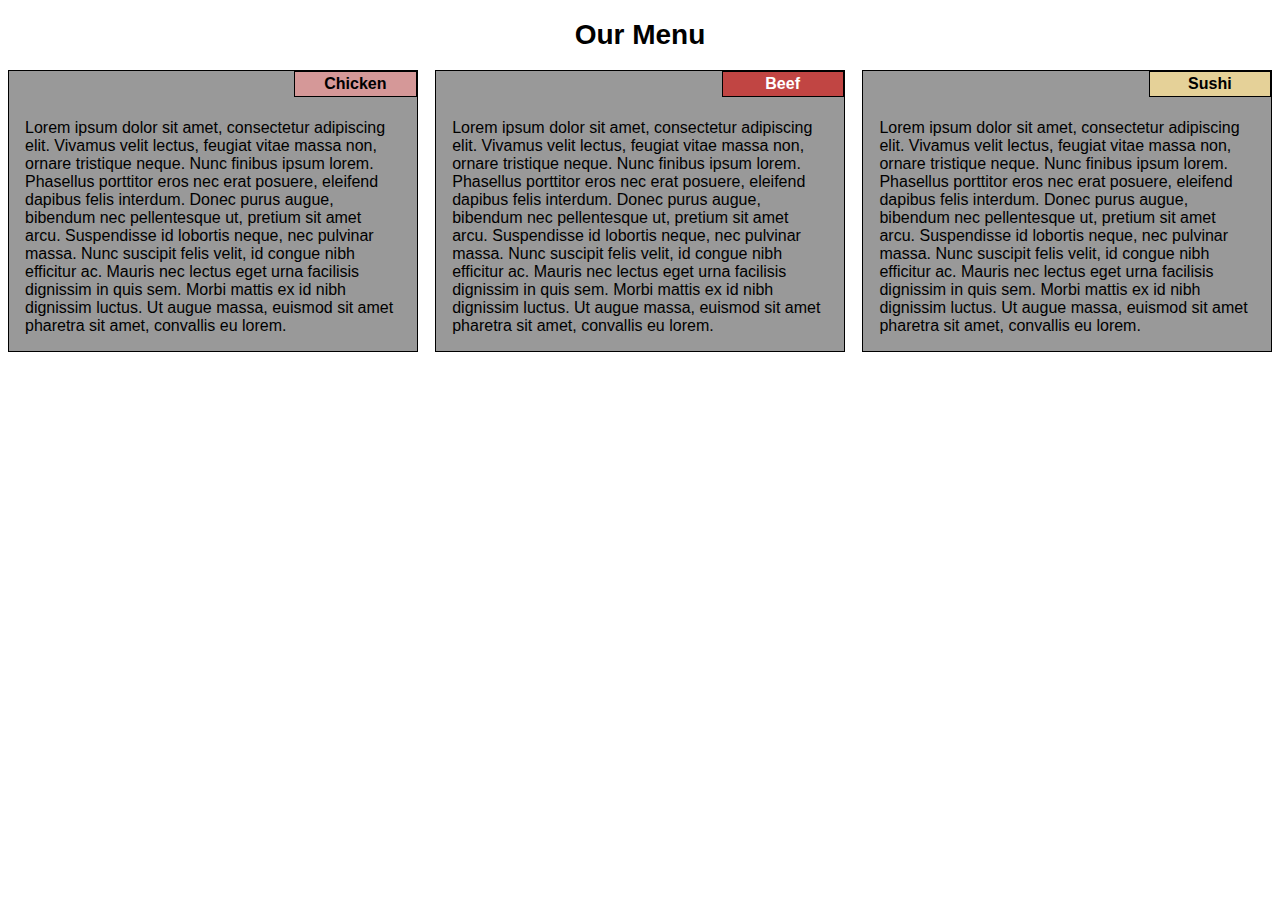
<file: module2-solution/index.html>
<!DOCTYPE html>
<html>
<head>
	<meta charset="utf-8">
	<meta name="viewport" content="width=device-width, initial-scale=1">
		<title>Our Menu</title>
	<link rel="stylesheet" href="css/styles.css">
</head>
<body>
	<h1>Our Menu</h1>
	<div class="row">
		<div class="container">
			<div class="col-lg-4 col-md-6 col-sm-12" id="first">
				<div class="menu-header" id="chicken">Chicken</div>
				<p>Lorem ipsum dolor sit amet, consectetur adipiscing elit. Vivamus velit lectus, feugiat vitae massa non, ornare tristique neque. Nunc finibus ipsum lorem. Phasellus porttitor eros nec erat posuere, eleifend dapibus felis interdum. Donec purus augue, bibendum nec pellentesque ut, pretium sit amet arcu. Suspendisse id lobortis neque, nec pulvinar massa. Nunc suscipit felis velit, id congue nibh efficitur ac. Mauris nec lectus eget urna facilisis dignissim in quis sem. Morbi mattis ex id nibh dignissim luctus. Ut augue massa, euismod sit amet pharetra sit amet, convallis eu lorem.</p>
			</div>
			<div class="col-lg-4 col-md-6 col-sm-12">
				<div class="menu-header" id="beef">Beef</div>
				<p>Lorem ipsum dolor sit amet, consectetur adipiscing elit. Vivamus velit lectus, feugiat vitae massa non, ornare tristique neque. Nunc finibus ipsum lorem. Phasellus porttitor eros nec erat posuere, eleifend dapibus felis interdum. Donec purus augue, bibendum nec pellentesque ut, pretium sit amet arcu. Suspendisse id lobortis neque, nec pulvinar massa. Nunc suscipit felis velit, id congue nibh efficitur ac. Mauris nec lectus eget urna facilisis dignissim in quis sem. Morbi mattis ex id nibh dignissim luctus. Ut augue massa, euismod sit amet pharetra sit amet, convallis eu lorem.</p>
			</div>
			<div class="col-lg-4 col-md-12 col-sm-12" id="last">
				<div class="menu-header" id="sushi">Sushi</div>
				<p>Lorem ipsum dolor sit amet, consectetur adipiscing elit. Vivamus velit lectus, feugiat vitae massa non, ornare tristique neque. Nunc finibus ipsum lorem. Phasellus porttitor eros nec erat posuere, eleifend dapibus felis interdum. Donec purus augue, bibendum nec pellentesque ut, pretium sit amet arcu. Suspendisse id lobortis neque, nec pulvinar massa. Nunc suscipit felis velit, id congue nibh efficitur ac. Mauris nec lectus eget urna facilisis dignissim in quis sem. Morbi mattis ex id nibh dignissim luctus. Ut augue massa, euismod sit amet pharetra sit amet, convallis eu lorem.</p>
			</div>
		</div>
	</div>


</body>
</html>
</file>
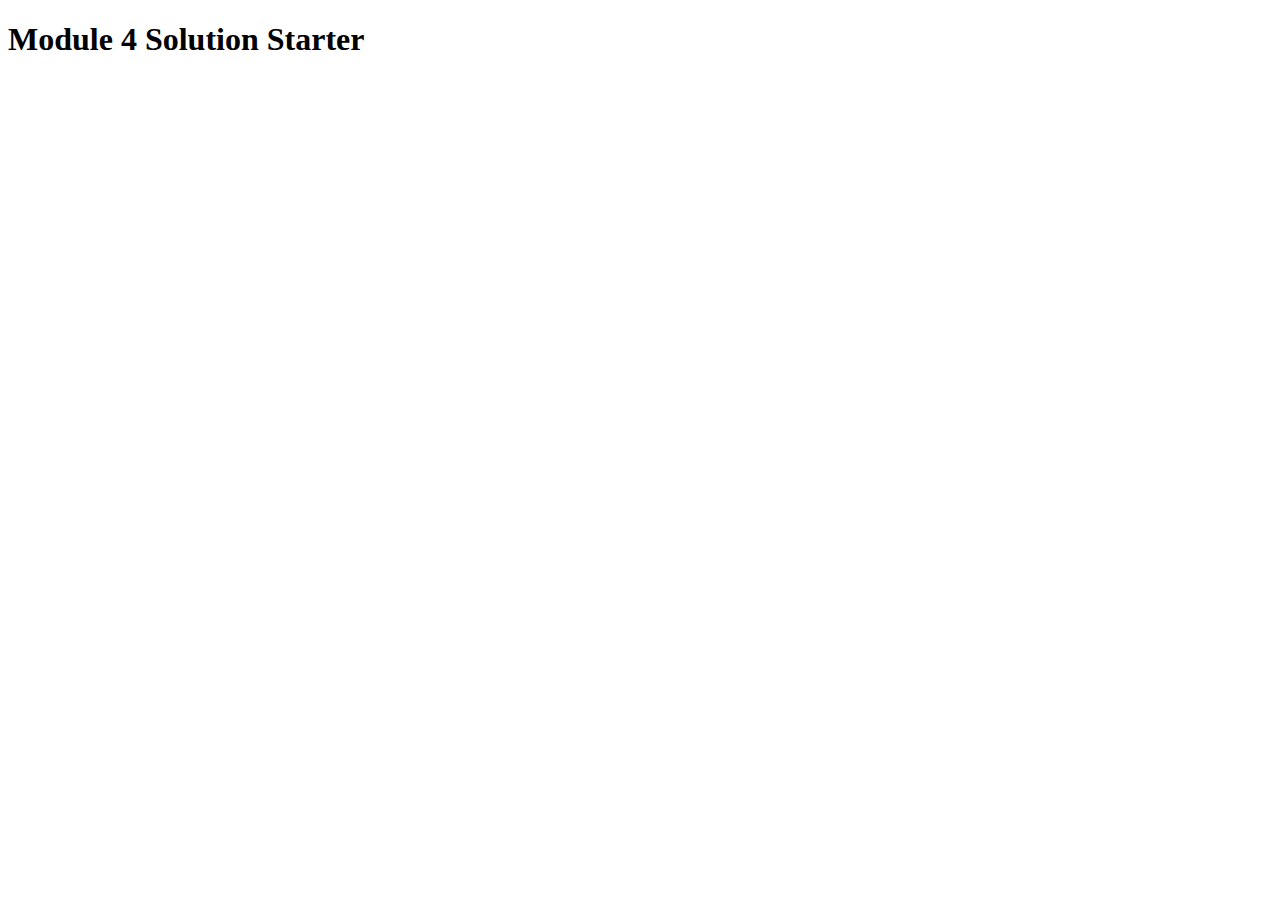
<file: module4-solution/index.html>
<!DOCTYPE html>
<html>
<head>
  <meta charset="utf-8">
  <title>Module 4 Solution Starter</title>
  <script src="SpeakHello.js"></script>
  <script src="SpeakGoodBye.js"></script>
  <script src="script.js"></script>
</head>
<body>
  <h1>Module 4 Solution Starter</h1>
</body>
</html>
</file>
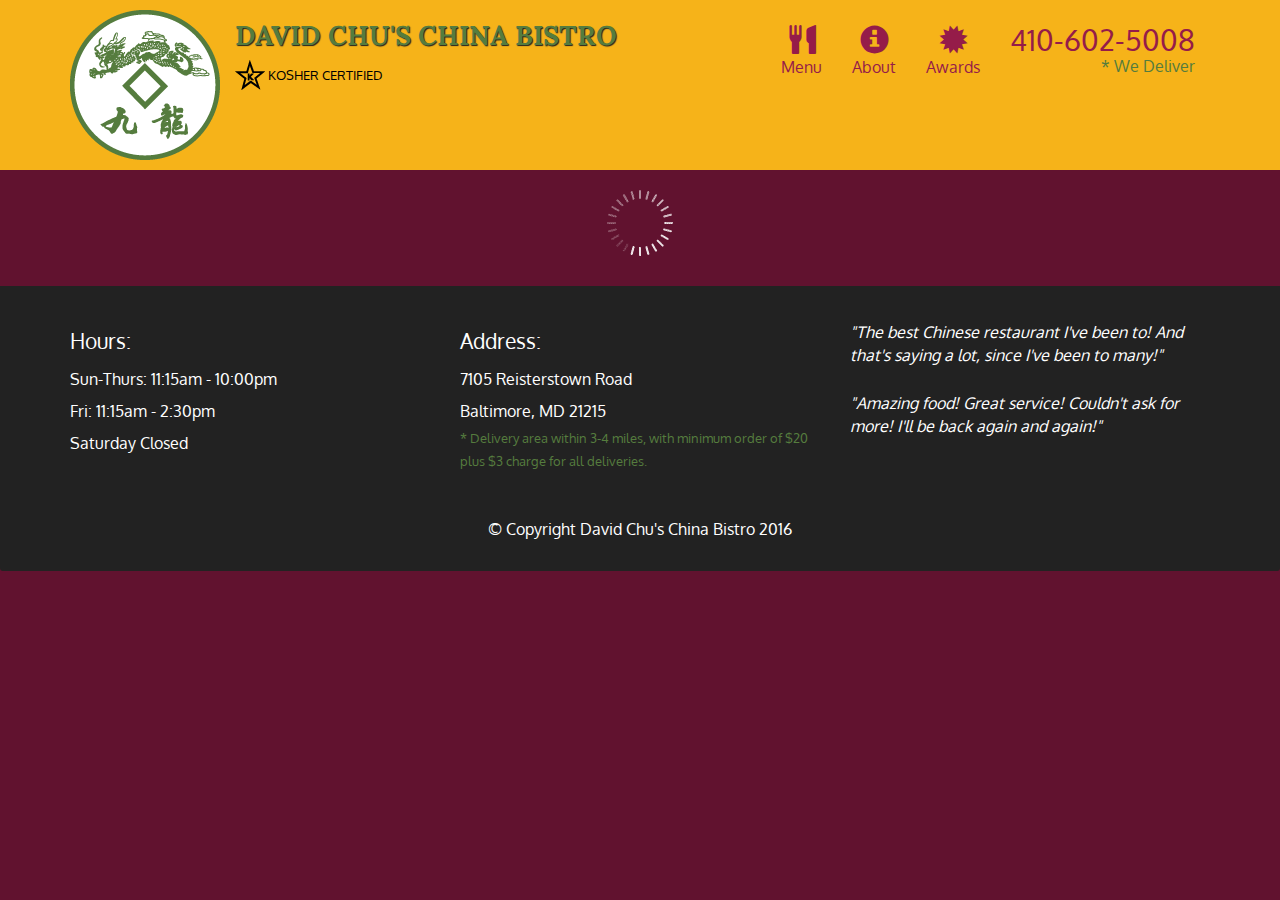
<file: module5-solution/index.html>
<!doctype html>
<html lang="en">
  <head>
    <meta charset="utf-8">
    <meta http-equiv="X-UA-Compatible" content="IE=edge">
    <meta name="viewport" content="width=device-width, initial-scale=1">
    <title>David Chu's China Bistro</title>
    <link rel="stylesheet" href="css/bootstrap.min.css">
    <link rel="stylesheet" href="css/styles.css">
    <link href='https://fonts.googleapis.com/css?family=Oxygen:400,300,700' rel='stylesheet' type='text/css'>
    <link href='https://fonts.googleapis.com/css?family=Lora' rel='stylesheet' type='text/css'>
  </head>
<body>
  <header>
    <nav id="header-nav" class="navbar navbar-default">
      <div class="container">
        <div class="navbar-header">
          <a href="index.html" class="pull-left visible-md visible-lg">
            <div id="logo-img" alt="Logo image"></div>
          </a>

          <div class="navbar-brand">
            <a href="index.html"><h1>David Chu's China Bistro</h1></a>
            <p>
              <img src="images/star-k-logo.png" alt="Kosher certification">
              <span>Kosher Certified</span>
            </p>
          </div>

          <button id="navbarToggle" type="button" class="navbar-toggle collapsed" data-toggle="collapse" data-target="#collapsable-nav" aria-expanded="false">
            <span class="sr-only">Toggle navigation</span>
            <span class="icon-bar"></span>
            <span class="icon-bar"></span>
            <span class="icon-bar"></span>
          </button>
        </div>
        
        <div id="collapsable-nav" class="collapse navbar-collapse">
           <ul id="nav-list" class="nav navbar-nav navbar-right">
            <li id="navHomeButton" class="visible-xs active">
              <a href="index.html">
                <span class="glyphicon glyphicon-home"></span> Home</a>
            </li>
            <li id="navMenuButton">
              <a href="#" onclick="$dc.loadMenuCategories();">
                <span class="glyphicon glyphicon-cutlery"></span><br class="hidden-xs"> Menu</a>
            </li>
            <li>
              <a href="#">
                <span class="glyphicon glyphicon-info-sign"></span><br class="hidden-xs"> About</a>
            </li>
            <li>
              <a href="#">
                <span class="glyphicon glyphicon-certificate"></span><br class="hidden-xs"> Awards</a>
            </li>
            <li id="phone" class="hidden-xs">
              <a href="tel:410-602-5008">
                <span>410-602-5008</span></a><div>* We Deliver</div>
            </li>
          </ul><!-- #nav-list -->
        </div><!-- .collapse .navbar-collapse -->
      </div><!-- .container -->
    </nav><!-- #header-nav -->
  </header>

  <div id="call-btn" class="visible-xs">
    <a class="btn" href="tel:410-602-5008">
    <span class="glyphicon glyphicon-earphone"></span>
    410-602-5008
    </a>
  </div>
  <div id="xs-deliver" class="text-center visible-xs">* We Deliver</div>

  <div id="main-content" class="container"></div>

  <footer class="panel-footer">
    <div class="container">
      <div class="row">
        <section id="hours" class="col-sm-4">
          <span>Hours:</span><br>
          Sun-Thurs: 11:15am - 10:00pm<br>
          Fri: 11:15am - 2:30pm<br>
          Saturday Closed
          <hr class="visible-xs">
        </section>
        <section id="address" class="col-sm-4">
          <span>Address:</span><br>
          7105 Reisterstown Road<br>
          Baltimore, MD 21215
          <p>* Delivery area within 3-4 miles, with minimum order of $20 plus $3 charge for all deliveries.</p>
          <hr class="visible-xs">
        </section>
        <section id="testimonials" class="col-sm-4">
          <p>"The best Chinese restaurant I've been to! And that's saying a lot, since I've been to many!"</p>
          <p>"Amazing food! Great service! Couldn't ask for more! I'll be back again and again!"</p>
        </section>
      </div>
      <div class="text-center">&copy; Copyright David Chu's China Bistro 2016</div>
    </div>
  </footer>

  <!-- jQuery (Bootstrap JS plugins depend on it) -->
  <script src="js/jquery-2.1.4.min.js"></script>
  <script src="js/bootstrap.min.js"></script>
  <script src="js/ajax-utils.js"></script>
  <script src="js/script.js"></script>
</body>
</html>
</file>
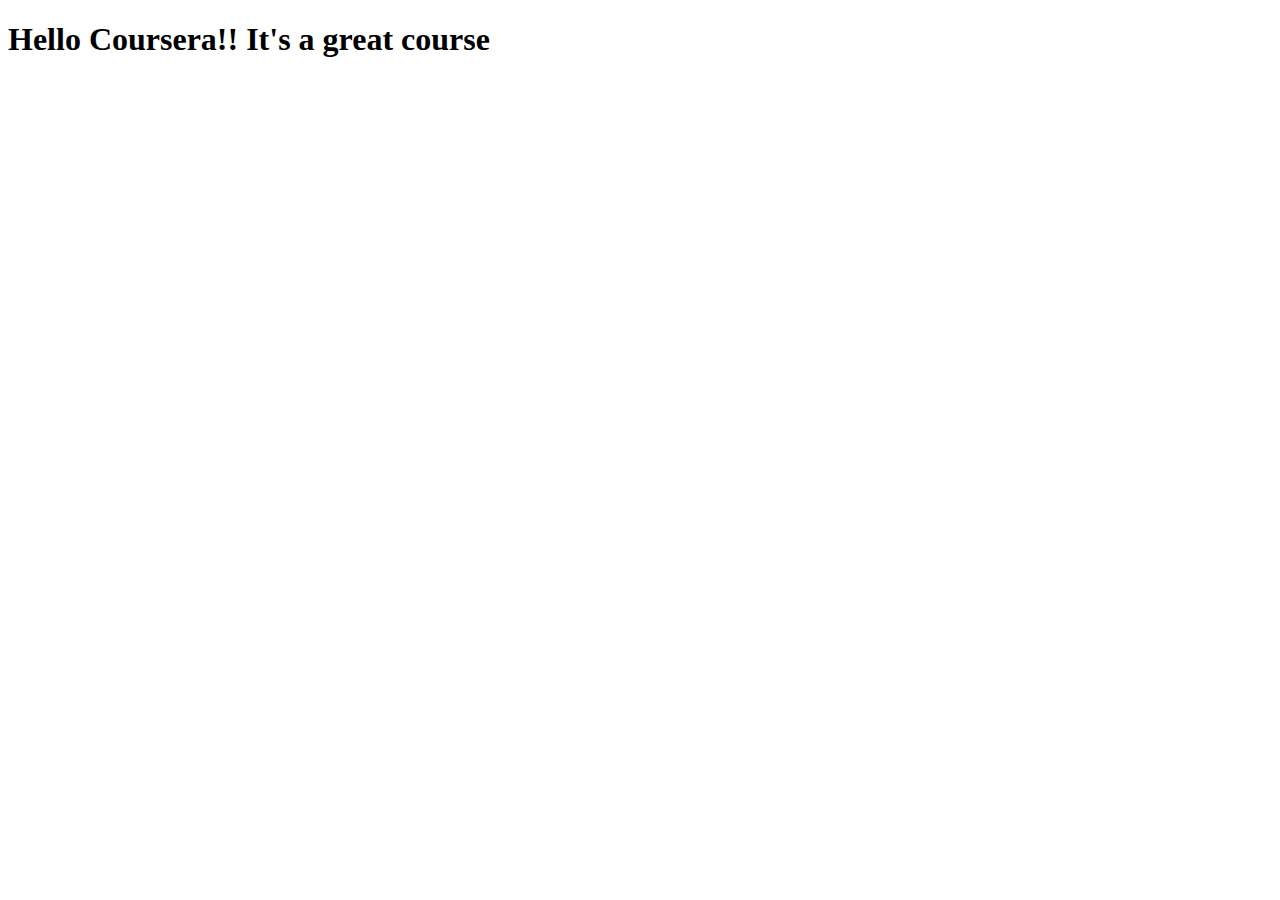
<file: site/index.html>
<!DOCTYPE html>
<html>
<head>
	<meta charset="utf-8">
	<meta name="viewport" content="width=device-width, initial-scale=1">
	<title>Hello Coursera</title>
</head>
<body>
<h1>Hello Coursera!! It's a great course</h1>
</body>
</html>
</file>
<file: module2-solution/css/styles.css>
*{
	box-sizing: border-box;
	font-family: sans-serif;
}

h1{
	text-align: center;
	font-size: 175%;
}

.row{
	height: auto;
}
.container{
	height: auto;
}

.menu-header{
	float:right;
	text-align: center;
	width: 30%;
	padding: 0.2em 0em 0.2em 0em;
	border: 1px solid black;
	font-weight: bold;
}

p{
	padding: 2em 1em 0em 1em;
}

#beef {
	background-color: #c14543;
	color: white;
}

#chicken{
	background-color: #d59898;
}
#sushi{
	background-color: #e5d198;
}


@media{
	.col-lg-4, .col-md-6, .col-md-12, .col-sm-12 {
		margin-bottom: 1em;
		float: left;
		border: 1px solid black;
		background-color: #999999;
		height: auto;
	}
}

@media (min-width: 992px){
	.col-lg-4 {
		width: 32.4%;
		margin-right: 1.4%;
	}
	#last{margin-right:0em;}
}

@media (min-width: 768px) and (max-width: 991px) {
	.col-md-6, .col-md-12{
	}
	.col-md-6{
		width:49%;
	}
	.col-md-12{
		width: 100%;
	}
	.col-md-12>#sushi{
		width:15%;
	}
	#first{
		margin-right:2%;
	}
}

@media (max-width: 767px){
	.col-sm-12{
		width: 100%;
	}
}
</file>
<file: module5-solution/css/styles.css>
body {
  font-size: 16px;
  color: #fff;
  background-color: #61122f;
  font-family: 'Oxygen', sans-serif;
}

/** HEADER **/
#header-nav {
  background-color: #f6b319;
  border-radius: 0;
  border: 0;
}

#logo-img {
  background: url('../images/restaurant-logo_large.png') no-repeat;
  width: 150px;
  height: 150px;
  margin: 10px 15px 10px 0;
}

.navbar-brand {
  padding-top: 25px;
}
.navbar-brand h1 { /* Restaurant name */
  font-family: 'Lora', serif;
  color: #557c3e;
  font-size: 1.5em;
  text-transform: uppercase;
  font-weight: bold;
  text-shadow: 1px 1px 1px #222;
  margin-top: 0;
  margin-bottom: 0;
  line-height: .75;
}
.navbar-brand a:hover, .navbar-brand a:focus {
  text-decoration: none;
}
.navbar-brand p { /* Kosher cert */
  color: #000;
  text-transform: uppercase;
  font-size: .7em;
  margin-top: 15px;
}
.navbar-brand p span { /* Star-K */
  vertical-align: middle;
}

#nav-list {
  margin-top: 10px;
}
#nav-list a {
  color: #951C49;
  text-align: center;
}
#nav-list a:hover {
  background: #E7E7E7;
}
#nav-list a span {
  font-size: 1.8em;
}

#phone {
  margin-top: 5px;
}
#phone a { /* Phone number */
  text-align: right;
  padding-bottom: 0;
}
#phone div { /* We Deliver */
  color: #557c3e;
  text-align: right;
  padding-right: 15px;
}

.navbar-header button.navbar-toggle, .navbar-header .icon-bar {
  border: 1px solid #61122f;
}
.navbar-header button.navbar-toggle {
  clear: both;
  margin-top: -30px;
}
/* END HEADER */

/* FOOTER */
.panel-footer {
  margin-top: 30px;
  padding-top: 35px;
  padding-bottom: 30px;
  background-color: #222;
  border-top: 0;
}
.panel-footer div.row {
  margin-bottom: 35px;
}
#hours, #address {
  line-height: 2;
}
#hours > span, #address > span {
  font-size: 1.3em;
}
#address p {
  color: #557c3e;
  font-size: .8em;
  line-height: 1.8;
}
#testimonials {
  font-style: italic;
}
#testimonials p:nth-child(2) {
  margin-top: 25px;
}
/* END FOOTER */



/* HOME PAGE */
.container .jumbotron {
  box-shadow: 0 0 50px #3F0C1F;
  border: 2px solid #3F0C1F;
}

#menu-tile, #specials-tile, #map-tile {
  height: 250px;
  width: 100%;
  margin-bottom: 15px;
  position: relative;
  border: 2px solid #3F0C1F;
  overflow: hidden;
}
#menu-tile:hover, #specials-tile:hover, #map-tile:hover {
  box-shadow: 0 1px 5px 1px #cccccc;
}
#menu-tile {
  background: url('../images/menu-tile.jpg') no-repeat;
  background-position: center;
}
#specials-tile {
  background: url('../images/specials-tile.jpg') no-repeat;
  background-position: center;
}
#menu-tile span, #specials-tile span, #map-tile span {
  position: absolute;
  bottom: 0;
  right: 0;
  width: 100%;
  text-align: center;
  font-size: 1.6em;
  text-transform: uppercase;
  background-color: #000;
  color: #fff;
  opacity: .8;
}
/* END HOME PAGE */

/* MENU CATEGORIES PAGE */
.category-tile { 
  position: relative;
  border: 2px solid #3F0C1F;
  overflow: hidden;
  width: 200px;
  height: 200px;
  margin: 0 auto 15px;
}
.category-tile span {
  position: absolute;
  bottom: 0;
  right: 0;
  width: 100%;
  text-align: center;
  font-size: 1.2em;
  text-transform: uppercase;
  background-color: #000;
  color: #fff;
  opacity: .8;
}
.category-tile:hover {
  box-shadow: 0 1px 5px 1px #cccccc;
}

#menu-categories-title + div {
  margin-bottom: 50px;
}
/* END MENU CATEGORIES PAGE */

/* SINGLE CATEGORY PAGE */
.menu-item-tile {
  margin-bottom: 25px;
}
.menu-item-tile hr {
  width: 80%;
}
.menu-item-tile .menu-item-price {
  font-size: 1.1em;
  text-align: right;
  margin-top: -15px;
  margin-right: -15px;
}
.menu-item-tile .menu-item-price span {
  font-size: .6em;
}
.menu-item-photo {
  position: relative;
  border: 2px solid #3F0C1F; 
  overflow: hidden;
  padding: 0;
  margin-right: -15px;
  margin-left: auto;
  margin-bottom: 20px;
  max-width: 250px;
}
.menu-item-photo div {
  position: absolute;
  bottom: 0;
  right: 0;
  width: 80px;
  background-color: #557c3e;
  text-align: center;
}
.menu-item-description {
  padding-right: 30px;
}
h3.menu-item-title {
  margin: 0 0 10px;
}
.menu-item-details {
  font-size: .9em;
  font-style: italic;
}
/* END SINGLE CATEGORY PAGE */


/********** Large devices only **********/
@media (min-width: 1200px) {
  .container .jumbotron {
    background: url('../images/jumbotron_1200.jpg') no-repeat;
    height: 675px;
  }
}

/********** Medium devices only **********/
@media (min-width: 992px) and (max-width: 1199px) {
  /* Header */
  #logo-img {
    background: url('../images/restaurant-logo_medium.png') no-repeat;
    width: 100px;
    height: 100px;
    margin: 5px 5px 5px 0;
  }
  /* End Header */

  /* Home Page */
  .container .jumbotron {
    background: url('../images/jumbotron_992.jpg') no-repeat;
    height: 558px;
  }
  /* End Home Page */
}

/********** Small devices only **********/
@media (min-width: 768px) and (max-width: 991px) {
  /* Home Page */
  .container .jumbotron {
    background: url('../images/jumbotron_768.jpg') no-repeat;
    height: 432px;
  }
  /* End Home Page */
}

/********** Extra small devices only **********/
@media (max-width: 767px) {
  /* Header */
  .navbar-brand {
    padding-top: 10px;
    height: 80px;
  }
  .navbar-brand h1 { /* Restaurant name */
    padding-top: 10px;
    font-size: 5vw; /* 1vw = 1% of viewport width */
  }
  .navbar-brand p { /* Kosher cert */
    font-size: .6em;
    margin-top: 12px;
  }
  .navbar-brand p img { /* Star-K */
    height: 20px;
  }

  #collapsable-nav a { /* Collapsed nav menu text */
    font-size: 1.2em;
  }
  #collapsable-nav a span { /* Collapsed nav menu glyph */
    font-size: 1em;
    margin-right: 5px;
  }

  #call-btn > a {
    font-size: 1.5em;
    display: block;
    margin: 0 20px;
    padding: 10px;
    border: 2px solid #fff;
    background-color: #f6b319;
    color: #951c49;
  }
  #xs-deliver {
    margin-top: 5px;
    font-size: .7em;
    letter-spacing: .1em;
    text-transform: uppercase;
  }
  /* End Header */

  /* Footer */
  .panel-footer section {
    margin-bottom: 30px;
    text-align: center;
  }
  .panel-footer section:nth-child(3) {
    margin-bottom: 0; /* margin already exists on the whole row */
  }
  .panel-footer section hr {
    width: 50%;
  }
  /* End Footer */

  /* Home Page */
  .container .jumbotron {
    margin-top: 30px;
    padding: 0;
  }
  #menu-tile, #specials-tile {
    width: 360px;
    margin: 0 auto 15px;
  }

  .menu-item-photo {
    margin-right: auto;
  }
  .menu-item-tile .menu-item-price {
    text-align: center;
  }
  .menu-item-description {
    text-align: center;;
  }
}


/********** Super extra small devices Only :-) (e.g., iPhone 4) **********/
@media (max-width: 479px) {
  /* Header */
  .navbar-brand h1 { /* Restaurant name */
    padding-top: 5px;
    font-size: 6vw;
  }
  /* End Header */
  
  /* Home page */
  #menu-tile, #specials-tile {
    width: 280px;
    margin: 0 auto 15px;
  }

  .col-xxs-12 {
    position: relative;
    min-height: 1px;
    padding-right: 15px;
    padding-left: 15px;
    float: left;
    width: 100%;
  }
}
</file>
